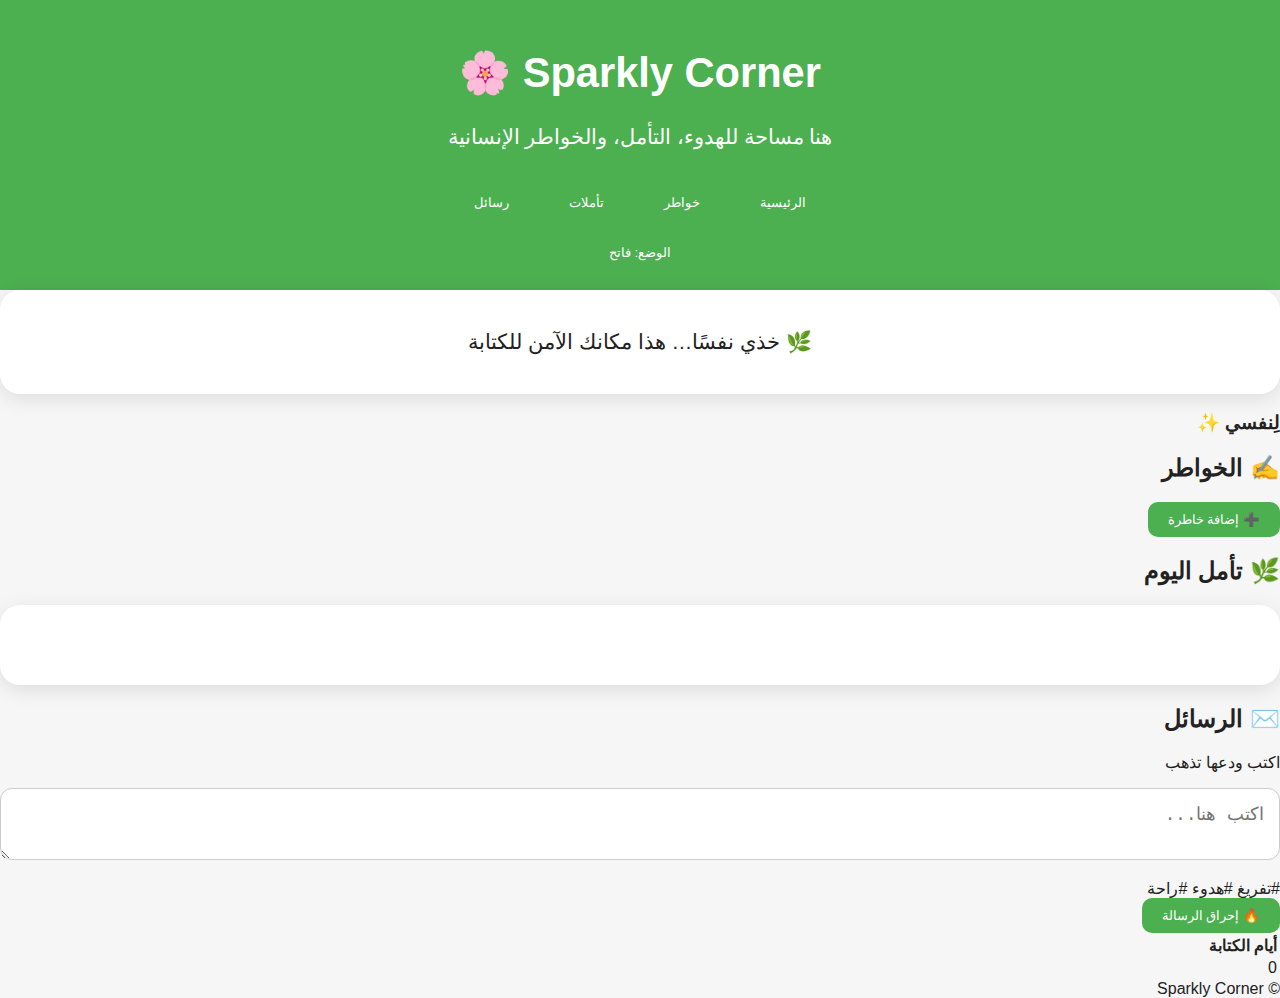
<file: index.html>
<!DOCTYPE html>
<html lang="ar" dir="rtl">
<head>
  <meta charset="UTF-8">
  <title>Sparkly Corner</title>
  <link rel="stylesheet" href="styles.css">
</head>

<body class="light">

<header>
  <h1>Sparkly Corner 🌸</h1>
  <p class="intro">هنا مساحة للهدوء، التأمل، والخواطر الإنسانية</p>

  <nav>
    <button onclick="show('home')">الرئيسية</button>
    <button onclick="show('thoughts')">خواطر</button>
    <button onclick="show('reflections')">تأملات</button>
    <button onclick="show('messages')">رسائل</button>
  </nav>

  <button class="mode" onclick="toggleMode()">
    الوضع: <span id="modeText">فاتح</span>
  </button>
</header>

<main>

<section id="home" class="section active">
  <div class="card center">
    🌿 خذي نفسًا… هذا مكانك الآمن للكتابة
  </div>

  <h3 class="soft-title">لِنفسي ✨</h3>
  <div id="forMe" class="for-me"></div>
</section>

<section id="thoughts" class="section">
  <h2>✍️ الخواطر</h2>
  <div id="thoughtsArea"></div>
  <button class="add" onclick="addThought()">➕ إضافة خاطرة</button>
</section>

<section id="reflections" class="section">
  <h2>🌿 تأمل اليوم</h2>
  <div class="card" id="quote"></div>
</section>

<section id="messages" class="section">
  <h2>✉️ الرسائل</h2>
  <p class="soft">اكتب ودعها تذهب</p>

  <textarea id="messageBox" placeholder="اكتب هنا..."></textarea>

  <div class="tags">
    <span>#تفريغ</span>
    <span>#هدوء</span>
    <span>#راحة</span>
  </div>

  <button class="burn" onclick="burn()">🔥 إحراق الرسالة</button>

  <table class="days">
    <tr><th>أيام الكتابة</th></tr>
    <tr><td id="daysCount">0</td></tr>
  </table>
</section>

</main>

<footer>
  © Sparkly Corner
</footer>

<script src="script.js"></script>
</body>
</html>
</file>
<file: styles.css>
:root{
  --main:#4CAF50;
  --bg:#f6f6f6;
  --text:#222;
}

body{
  margin:0;
  font-family: 'Segoe UI', Tahoma, sans-serif;
  background:var(--bg);
  color:var(--text);
  transition:.3s;
}

.dark{
  --bg:#111;
  --text:#f5f5f5;
}

header{
  background:var(--main);
  color:white;
  padding:20px;
  text-align:center;
  font-size:1.3rem;
}

nav{
  display:flex;
  justify-content:center;
  gap:20px;
  padding:15px;
  flex-wrap:wrap;
}

nav a{
  text-decoration:none;
  color:var(--text);
  font-weight:bold;
}

.container{
  max-width:900px;
  margin:auto;
  padding:30px;
}

.cards{
  display:grid;
  grid-template-columns:repeat(auto-fit,minmax(220px,1fr));
  gap:20px;
}

.card{
  background:white;
  padding:40px;
  border-radius:20px;
  text-align:center;
  font-size:1.3rem;
  cursor:pointer;
  box-shadow:0 5px 20px rgba(0,0,0,0.1);
  transition:.3s;
}

.card:hover{
  transform:translateY(-6px);
  background:var(--main);
  color:white;
}

textarea,input{
  width:100%;
  padding:15px;
  font-size:1.1rem;
  margin-bottom:15px;
  border-radius:12px;
  border:1px solid #ccc;
  box-sizing:border-box;
}

button{
  padding:10px 20px;
  background:var(--main);
  color:white;
  border:none;
  border-radius:10px;
  cursor:pointer;
}

.theme-btn{
  position:fixed;
  top:15px;
  left:15px;
  background:black;
  color:white;
  padding:6px 15px;
  border-radius:20px;
  cursor:pointer;
}

.color-top{
  display:flex;
  justify-content:center;
  gap:10px;
  margin:15px 0;
}

.color-top span{
  width:25px;
  height:25px;
  border-radius:50%;
  cursor:pointer;
}

.quote{
  background:white;
  padding:20px;
  border-radius:15px;
  margin-bottom:15px;
}

.planner-day{
  background:white;
  padding:15px;
  border-radius:15px;
  margin-bottom:10px;
}

@media(max-width:768px){
  body{font-size:1.1rem;}
  .card{font-size:1.2rem;}
  textarea,input{font-size:1.2rem;}
}
</file>
